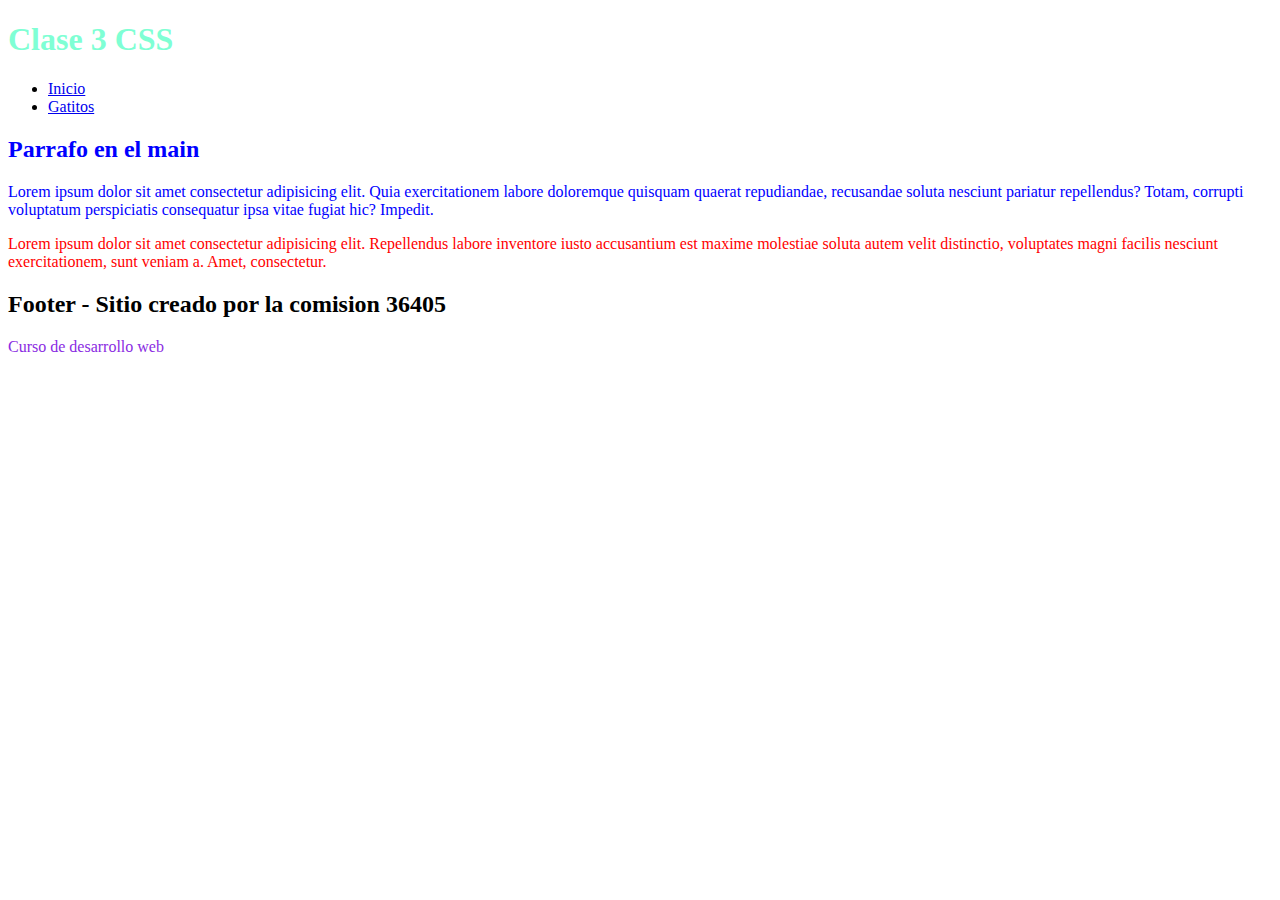
<file: index.html>
<!DOCTYPE html>
<html lang="es">
<head>
    <meta charset="UTF-8">
    <meta http-equiv="X-UA-Compatible" content="IE=edge">
    <meta name="viewport" content="width=device-width, initial-scale=1.0">
    <title>Clase 3 -- CSS</title>
    <!-- CSS -->
    <link rel="stylesheet" href="CSS/estilo.css">
</head>
<body>
    <HEAder>
        <h1>Clase 3 CSS</h1>
        <nav>
            <ul>
                <li><a href="index.html">Inicio</a></li>
                <li><a href="gatitos.html">Gatitos</a></li>
            </ul>
        </nav>
    </HEAder>
    <main>
        <h2 class="parrafo">Parrafo en el main</h2>
        <p class="parrafo">Lorem ipsum dolor sit amet consectetur adipisicing elit. Quia exercitationem labore doloremque quisquam quaerat repudiandae, recusandae soluta nesciunt pariatur repellendus? Totam, corrupti voluptatum perspiciatis consequatur ipsa vitae fugiat hic? Impedit.</p>

        <p >Lorem ipsum dolor sit amet consectetur adipisicing elit. Repellendus labore inventore iusto accusantium est maxime molestiae soluta autem velit distinctio, voluptates magni facilis nesciunt exercitationem, sunt veniam a. Amet, consectetur.</p>

    </main>

    <footer>
        <h2> Footer - Sitio creado por la comision 36405</h2>
        <p id="parrafoFooter">Curso de desarrollo web</p>
    </footer>

</body>
</html>
</file>
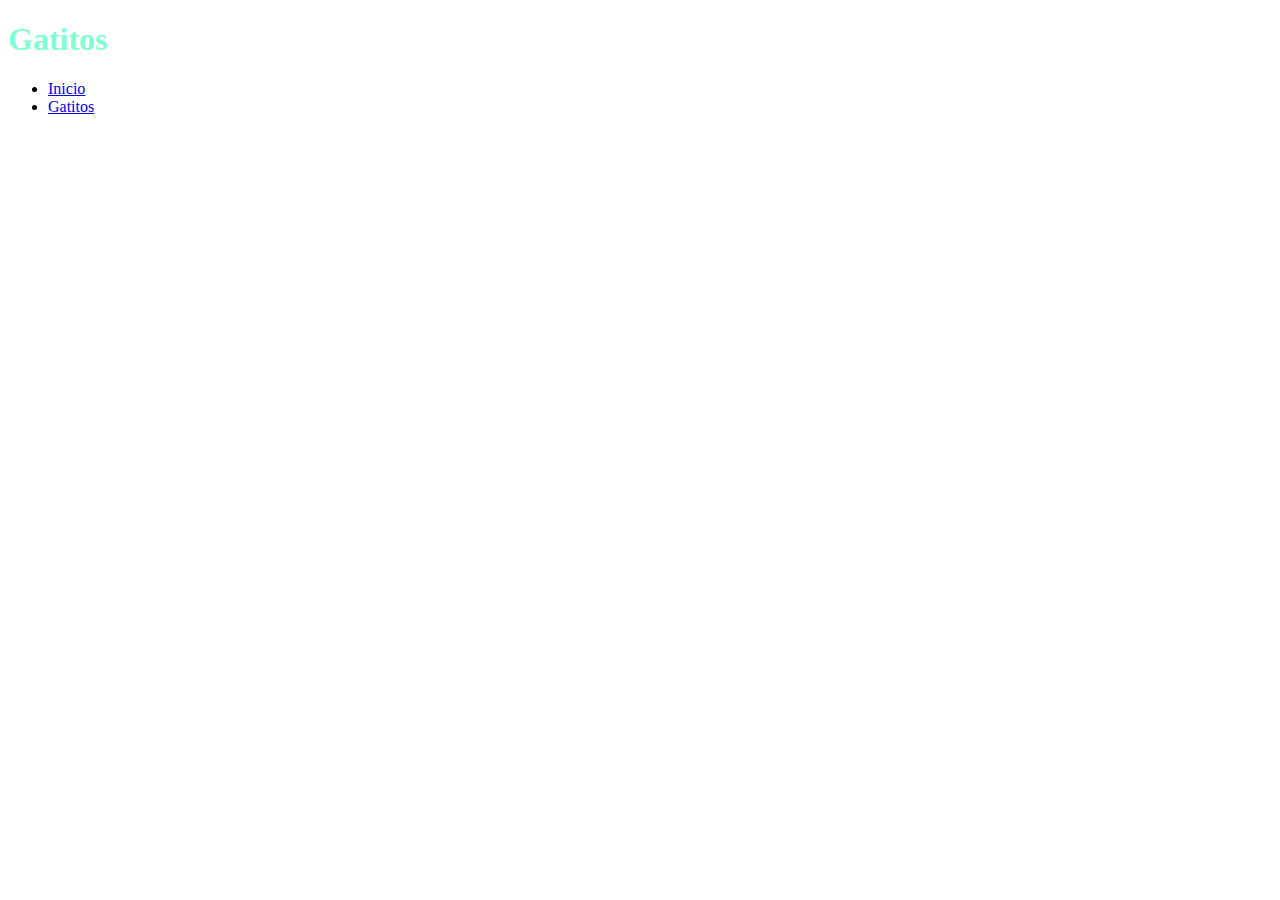
<file: gatitos.html>
<!DOCTYPE html>
<html lang="es">
<head>
    <meta charset="UTF-8">
    <meta http-equiv="X-UA-Compatible" content="IE=edge">
    <meta name="viewport" content="width=device-width, initial-scale=1.0">
    <title>Clase 3 -- CSS</title>
    <link rel="stylesheet" href="CSS/estilo.css">
</head>
<body>
    <HEAder>
        <h1>Gatitos</h1>
        <nav>
            <ul>
                <li><a href="index.html">Inicio</a></li>
                <li><a href="gatitos.html">Gatitos</a></li>
            </ul>
        </nav>
    </HEAder>

</body>
</html>
</file>
<file: CSS/estilo.css>
/*COMENTARIOS*/
/* CSS - APLICAMOS ESTILO A NUESTRO DOCUMENTO*/

/*
selector{
    propiedades: valor
}
*/

h1 {
    color: green;
}

/* selector es la herramienta que me permite una etiqueta o un grupo de etiquetas en html*/

/* color: es la propiedad que me permite asignar un color a las fuentes*/

p{
    color: red;
}

/* ahora todos los parrafos del documento tienen la propiedad de color:red*/

/* si yo quiero ser mas especifico a la horade aplicar estilos*/

#parrafoFooter {
    color: blueviolet;
}

.parrafo{
    color: blue;
}


/* PRINCIPIOS CSS*/

/* Cascada = */

h1{
    color: aquamarine !important;
}

h1{
    color: brown;
}
</file>
